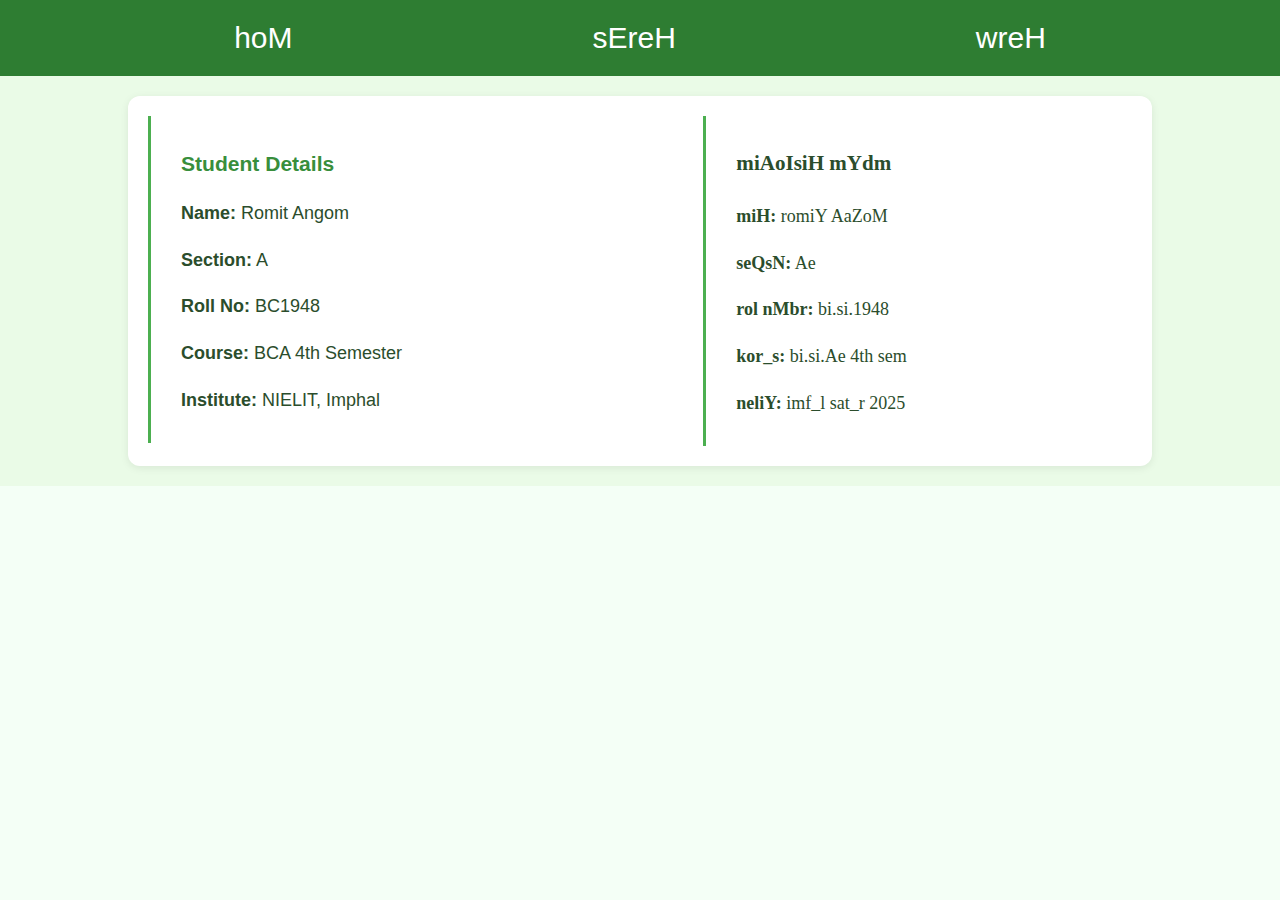
<file: index.html>
<!DOCTYPE html>
<html lang="en">
<head>
    <meta charset="UTF-8">
    <meta name="viewport" content="width=device-width, initial-scale=1.0">
    <title>Document</title>
    <link rel="stylesheet" href="style.css">
</head>
<body>


    <div class="navigation">
        <nav>
            <ul>
                <li><a href="#home">hoM</a></li>
                <li><a href="seireng.html">sEreH</a>
                   
                </li>
                <li class="nav1"><a href="wareng.html">wreH</a>
                    
                </li>
            </ul>
        </nav>
    </div>



<footer>
  <table style="width: 80%; margin: 0 auto;">
    <tr>
    
      <td>
        <div class="footer-section">
          <h3>Student Details</h3>
          <p><strong>Name:</strong> Romit Angom</p>
          <p><strong>Section:</strong> A</p>
          <p><strong>Roll No:</strong> BC1948</p>
          <p><strong>Course:</strong> BCA 4th Semester</p>
          <p><strong>Institute:</strong> NIELIT, Imphal</p>
        </div>
      </td>

      
      <td>
        <div class="footer-section2">
          <h3>miAoIsiH mYdm</h3>
          <p><strong>miH:</strong> romiY AaZoM</p>
          <p><strong>seQsN:</strong> Ae</p>
          <p><strong>rol nMbr:</strong> bi.si.1948</p>
          <p><strong>kor_s:</strong> bi.si.Ae 4th sem</p>
          <p><strong>neliY:</strong> imf_l sat_r 2025</p>
        </div>
      </td>
    </tr>
  </table>
</footer>

  
 

</body>
</html>
</file>
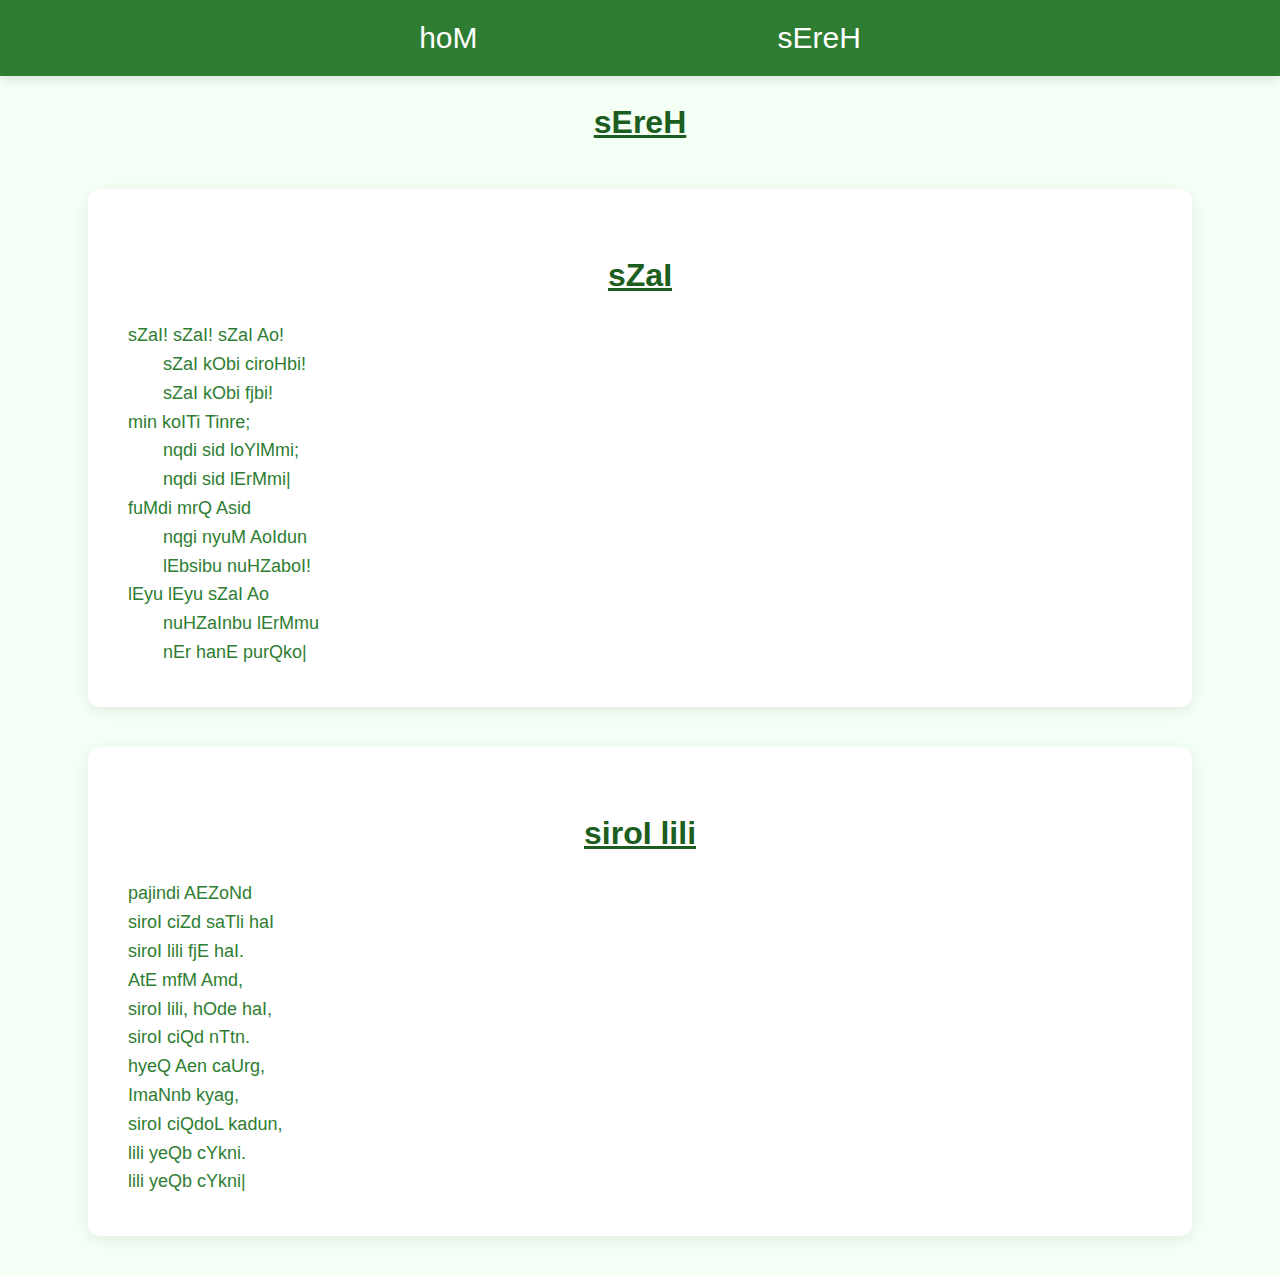
<file: seireng.html>
<!DOCTYPE html>
<html lang="en">
<head>
    <meta charset="UTF-8">
    <meta name="viewport" content="width=device-width, initial-scale=1.0">
    <title>Document2</title>
    <link rel="stylesheet" href="style.css">
</head>
<body>
    <div class="navigation">
        <nav>
            <ul>
                <li><a href="index.html">hoM</a></li>
                <li><a href="seireng.html">sEreH</a>
                    <ul>
                        <li><a href="#seireng">sZaI</a></li>
                        <li><a href="#siroi-lili">siroI lili</a></li>
                    </ul>
                </li>
               
            </ul>
        </nav>
    </div>

    <div class="title" id="seireng"><h1><u>sEreH</u></h1></div>

    <div class="content-section">
        <h1 id="sangai"><u>sZaI</u></h1>
        sZaI! sZaI! sZaI Ao!<br>
        &nbsp;&nbsp;&nbsp;&nbsp;&nbsp;&nbsp;&nbsp;sZaI kObi ciroHbi!<br>
        &nbsp;&nbsp;&nbsp;&nbsp;&nbsp;&nbsp;&nbsp;sZaI kObi fjbi!<br>
        min koITi Tinre;<br>
        &nbsp;&nbsp;&nbsp;&nbsp;&nbsp;&nbsp;&nbsp;nqdi sid loYlMmi;<br>
        &nbsp;&nbsp;&nbsp;&nbsp;&nbsp;&nbsp;&nbsp;nqdi sid lErMmi|<br>
        fuMdi mrQ Asid<br>
        &nbsp;&nbsp;&nbsp;&nbsp;&nbsp;&nbsp;&nbsp;nqgi nyuM AoIdun<br>
        &nbsp;&nbsp;&nbsp;&nbsp;&nbsp;&nbsp;&nbsp;lEbsibu nuHZaboI!<br>
        lEyu lEyu sZaI Ao<br>
        &nbsp;&nbsp;&nbsp;&nbsp;&nbsp;&nbsp;&nbsp;nuHZaInbu lErMmu<br>
        &nbsp;&nbsp;&nbsp;&nbsp;&nbsp;&nbsp;&nbsp;nEr hanE purQko|
    </div>

    <div class="content-section">
        <h1 id="siroi-lili"><u>siroI lili</u></h1>
        pajindi AEZoNd<br>
        siroI ciZd saTli haI<br>
        siroI lili fjE haI.<br>
        AtE mfM Amd,<br>
        siroI lili, hOde haI,<br>
        siroI ciQd nTtn.<br>
        hyeQ Aen caUrg,<br>
        ImaNnb kyag,<br>
        siroI ciQdoL kadun,<br>
        lili yeQb cYkni.<br>
        lili yeQb cYkni|
    </div>


  

</body>
</html>
</file>
<file: style.css>
font-face {
  font-family: 'epaomayek';
  src: url('EPAOMAYEK.TTF') format('truetype');
}

body {
  font-family: 'epaomayek', Arial, sans-serif;
  background-color: #f4fff6;
  margin: 0;
  padding: 0;
  color: #2e7d32;
  font-size: 18px;
  line-height: 1.6;
}

.navigation {
  background-color: #2e7d32;
  box-shadow: 0 4px 12px rgba(0, 0, 0, 0.1);
}

.navigation nav ul {
  list-style: none;
  margin: 0;
  padding: 0;
  display: flex;
  justify-content: center;
}

.navigation nav ul li {
  position: relative;
}

.navigation nav ul li a {
  display: block;
  font-size: 30px;
  padding: 14px 150px;
  text-decoration: none;
  color: #ffffff;
 
  transition: background-color 0.3s;
}

.navigation nav ul li:hover > a {
  background-color: #1b5e20;
}

.navigation nav ul li ul {
  display: none;
  position: absolute;
  background-color: #a5d6a7;
  padding: 0;
  margin: 0;
  border-radius: 0 0 8px 8px;
  min-width: 180px;
  z-index: 99;
}

.navigation nav ul li:hover ul {
  display: block;
}

.navigation nav ul li ul li a {
  color: #1b5e20;
  padding: 12px 16px;
  text-transform: none;
}

.navigation nav ul li ul li a:hover {
  background-color: #c8e6c9;
}


.home {
  padding: 60px 20px;
  text-align: center;
  font-size: 2rem;
  font-weight: bold;
  background-color: #c8e6c9;
  color: #1b5e20;
  text-transform: uppercase;
}


.title h1,
.content-section h1,
.wareng h2 {
  text-align: center;
  color: #1b5e20;
  font-size: 32px;
  margin-bottom: 20px;
}


.content-section {
  background-color: #ffffff;
  margin: 40px auto;
  padding: 40px;
  width: 80%;
  border-radius: 12px;
  box-shadow: 0 4px 16px rgba(0, 0, 0, 0.08);
}


.wareng {
  background-color: #e8f5e9;
  padding: 40px 30px;
  margin: 60px auto;
  border-radius: 12px;
  width: 85%;
  box-shadow: 0 3px 15px rgba(0, 0, 0, 0.05);
}

.wareng .machu1,
.wareng .machu2,
.wareng .machu3,
.wareng .machu4 {
  margin-top: 20px;
  padding: 10px;
  color: #2e7d32;
  line-height: 1.8;
}


table {
  width: 80%;
  margin: 60px auto;
  border-collapse: collapse;
  background-color: #ffffff;
  box-shadow: 0 2px 8px rgba(0, 0, 0, 0.08);
  border-radius: 12px;
  overflow: hidden;
}

td {
  padding: 20px;
  vertical-align: top;
}



footer {
  background-color: #eafbe7;
  padding: 20px 0;
  font-family: 'Segoe UI', sans-serif;
  color: #2b4d2c;
  text-align: left;
}

.footer-section {
  padding: 10px 30px;
  border-left: 3px solid #4caf50;
}

.footer-section2 {
  font-family: 'epaomayek';
  padding: 10px 30px;
  border-left: 3px solid #4caf50;
}


.footer-section h3 {
  color: #388e3c;
  margin-bottom: 10px;
}

footer table {
  border-collapse: collapse;
}




.center a {
  display: inline-block;
  background-color: #2e7d32;
  color: white;
  padding: 10px 24px;
  border-radius: 8px;
  text-decoration: none;
  font-weight: bold;
  margin-top: 20px;
  transition: background-color 0.3s ease;
}

.center a:hover {
  background-color: #1b5e20;
}
</file>
